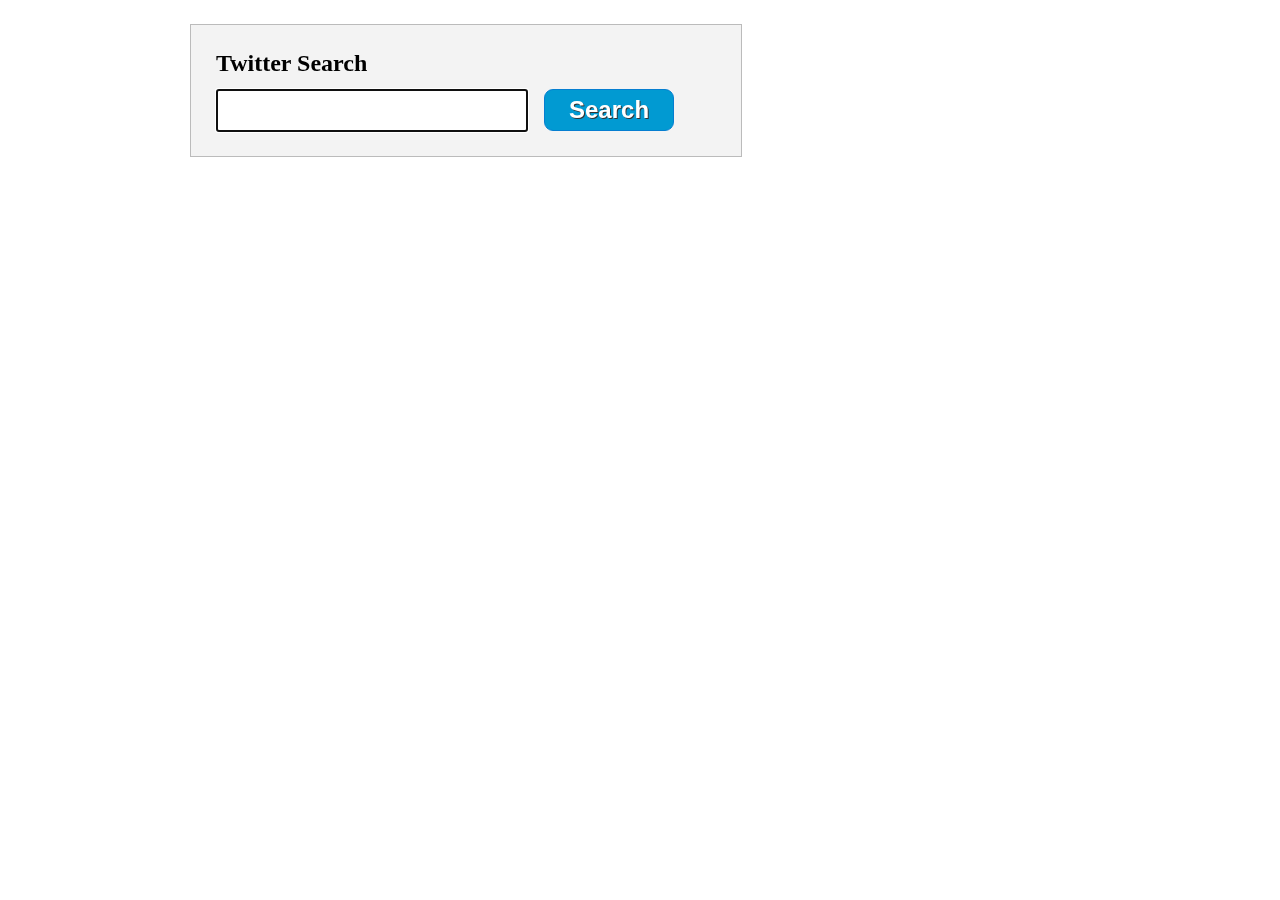
<file: index.html>
<!DOCTYPE html>

<html>
<head>
    <title>Twitter Search</title>
    <link href="css/search_client.css" type="text/css" rel="stylesheet" />
    <link href="css/tweet.css" type="text/css" rel="stylesheet" />

   
     <script src="js/jquery.min.js"></script>
    <script src="js/search_client.js"></script>
</head>

<body>
    <div id="search_box">
        <h1>Twitter Search</h1><input autofocus="autofocus" name=
        "search_terms"> <button id="search_button">Search</button>
    </div>

    <div id="search_results"></div>
</body>
</html>
</file>
<file: css/search_client.css>
body {
width:900px;
margin:24px auto;
}

p,ul,li,h1,h2 {
margin:0;
padding:0;
}

#search_box {
background:#f3f3f3;
padding:25px;
width:500px;
border:1px solid #bbb;
}

h1 {
font-size:24px;
margin-bottom:12px;
}

input[name=search_terms] {
font-size:23px;
padding:6px;
float:left;
margin-right:16px;
}

#search_button {
background-color:#019AD2;
-webkit-border-radius:9px;
border-radius:9px;
border:1px solid #057ED0;
color:#fff;
font-size:24px;
font-weight:700;
padding:6px 24px;
text-shadow:1px 1px 0 #333;
cursor:pointer;
}

.search_button:hover {
background-color:#378de5;
}

.search_button:active {
position:relative;
top:1px;
}

#search_results{
    display: inline-block;
	width:600px;
	margin-top:12px;
}
</file>
<file: css/tweet.css>
.tweet {
float:left;
padding-bottom:8px;
position:relative;
width:550px;
}

.tweet_left {
float:left;
width:28px;
margin:2px 4px 4px 2px;
}

.tweet_left img {
border:2px solid #fff;
margin-top:1px;
}

.tweet_left img:hover {
border:2px solid #C40001;
}

.tweet_right {
-moz-border-radius:6px;
-webkit-border-radius:6px;
border-radius:6px;
border:1px solid #DADADA;
float:right;
position:relative;
width:478px;
padding:2px 5px 4px;
}

.tweet_triangle {
background:url(./image/tweet_actions.png) no-repeat scroll 100% 0 transparent;
height:13px;
left:-7px;
position:absolute;
top:10px;
width:7px;
}

.tweet_row {
line-height:15px;
position:relative;
}

.tweet_username {
color:#999;
font-size:14px;
margin-top:4px;
}

.tweet_username a {
color:#333;
font-size:16px;
margin-right:4px;
font-weight:700;
text-decoration:none;
}

.tweet_text {
font-size:14px;
color:#222;
line-height:20px;
word-wrap:break-word;
width:100%;
margin:0 0 3px;
padding:0;
}

.tweet_text a {
color:#5799DB;
text-decoration:none;
}

.tweet_timestamp,.tweet_timestamp a {
color:#999;
font-size:12px;
text-decoration:none;
float:left;
display:inline;
}

.tweet_timestamp {
margin-right:4px;
}

.tweet_timestamp .retweets {
float:left;
margin-right:6px;
}

.tweet_timestamp img {
float:left;
margin-left:4px;
margin-right:3px;
margin-top:-2px;
}

.tweet_timestamp .stream_bluebird {
margin-left:0;
margin-right:4px;
}

.tweet_timestamp .imageof_reply {
margin-right:2px;
}

.tweet_timestamp .imageof_retweet {
margin-top:-1px;
}

a:hover {
text-decoration:underline;
}
</file>
